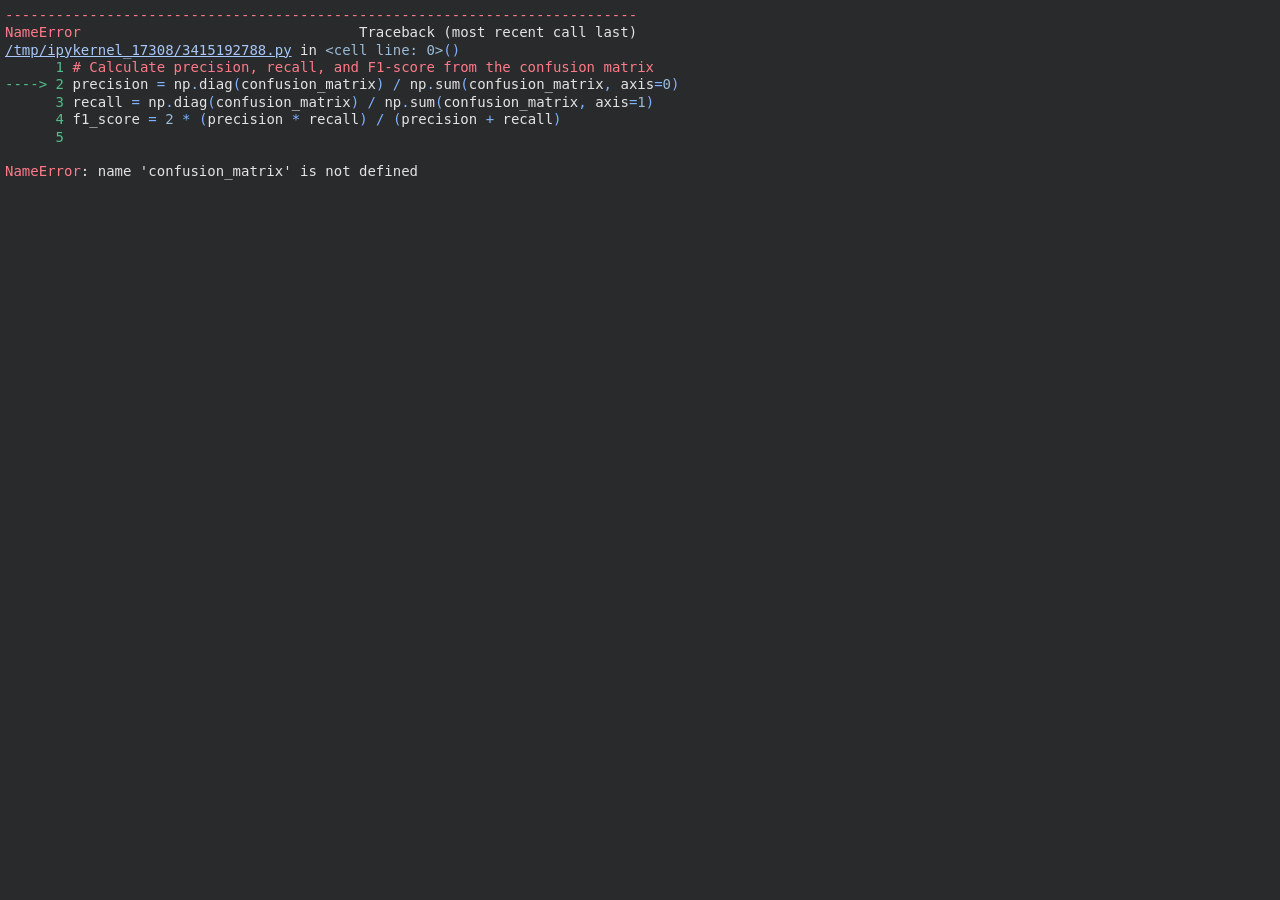
<file: cnn (1).ipynb - Colab_files/outputframe(1).html>
<!DOCTYPE html>
<!-- saved from url=(0134)https://06aa3xn5cdbl-496ff2e9c6d22116-0-colab.googleusercontent.com/outputframe.html?vrz=colab-external_20260513-060106_RC00_914774348 -->
<html theme="dark" editor="Default Dark" style="overflow-y: hidden;"><head><meta http-equiv="Content-Type" content="text/html; charset=UTF-8">
<script>
  // Avoid arrow function syntax to stay ES5 compatible for the sake of googlebot.
  window.addEventListener("message", function (message) {
    if (message.source != window.parent) {
      return;
    }
    if (message.data.sandboxed_iframe_evaluation) {
      // Message is available in scope so evaluated script can get params from
      // it.
      window.currentMessage = message;
      eval.call(null, message.data.sandboxed_iframe_evaluation);
      delete window.currentMessage;
    }
  });
</script>
<style>html{--colab-primary-color:#0b57d0;--colab-primary-text-color:#1f1f1f;--colab-primary-text-color-rgb:31,31,31;--colab-secondary-text-color:#444746;--colab-primary-surface-color:#fff;--colab-secondary-surface-color:#f2f2f2;--colab-border-color:#c4c7c5;--colab-bold-border-color:#747775;--ansi-black:#000;--ansi-red:#8b0000;--ansi-green:#006400;--ansi-yellow:#cdcd00;--ansi-blue:#00e;--ansi-magenta:#cd00cd;--ansi-cyan:#4682b4;--ansi-gray:#e5e5e5;--ansi-bright-black:#7f7f7f;--ansi-bright-red:red;--ansi-bright-green:#00d000;--ansi-bright-yellow:#ff0;--ansi-bright-blue:#5c5cff;--ansi-bright-magenta:#f0f;--ansi-bright-cyan:#0ff;--ansi-bright-gray:#fff;--colab-anchor-color:var(--colab-primary-color);--colab-highlighted-surface-color:rgba(var(--colab-primary-text-color-rgb),0.08);--colab-icon-color:var(--colab-secondary-text-color);--colab-scrollbar-color:rgba(var(--colab-primary-text-color-rgb),0.24);--colab-scrollbar-hover-color:rgba(var(--colab-primary-text-color-rgb),0.48);--colab-scrollbar-active-color:rgba(var(--colab-primary-text-color-rgb),0.48);--colab-code-font-family:monospace;--colab-chrome-font-family:"Google Sans Text","Google Sans","Noto",sans-serif;--colab-chrome-font-size:14px}html[theme=dark]{--colab-primary-color:#a8c7fa;--colab-primary-text-color:#e3e3e3;--colab-primary-text-color-rgb:227,227,227;--colab-secondary-text-color:#c4c7c5;--colab-primary-surface-color:#282a2c;--colab-secondary-surface-color:#474747;--colab-border-color:#444746;--colab-bold-border-color:#8e918f;--ansi-black:#3f3f3f;--ansi-red:#ff7a88;--ansi-green:#57bb8a;--ansi-yellow:#ff6;--ansi-blue:#82b1ff;--ansi-magenta:#cd00cd;--ansi-cyan:#99bbd7;--ansi-gray:#e5e5e5;--ansi-bright-green:#0f0}html[theme=dark].embedded{--colab-secondary-surface-color:#202124;--colab-highlighted-surface-color:#202124;--colab-border-color:#3c4043}html[editor=Synthwave84]{--colab-anchor-color:#f97e72;--colab-primary-surface-color:#262335;--colab-secondary-surface-color:#49549539;--colab-highlighted-surface-color:#37294d99;--colab-border-color:#7059ab66;--ansi-red:#fe4450;--ansi-green:#72f1b8;--ansi-yellow:#f97e72;--ansi-blue:#03edf9;--ansi-magenta:#ff7edb;--ansi-cyan:#03edf9;--ansi-bright-red:#fe4450;--ansi-bright-green:#72f1b8;--ansi-bright-yellow:#fede5d;--ansi-bright-blue:#03edf9;--ansi-bright-magenta:#ff7edb;--ansi-bright-cyan:#03edf9}html{overflow-y:hidden}body{background:var(--colab-primary-surface-color);color:var(--colab-primary-text-color);font-family:var(--colab-chrome-font-family);font-size:var(--colab-chrome-font-size);line-height:1.24;font-weight:400;padding:7px 0 10px 5px;margin:0}h1,h2,h3,h4,h5,h6{color:var(--colab-primary-text-color);font-family:var(--colab-chrome-font-family);font-weight:700;margin-bottom:4px}p,ul{margin-bottom:6px;margin-top:6px}pre{margin-bottom:0;margin-top:0}a{color:var(--colab-anchor-color)}div.output_text,div.output_text pre,div.stream{display:inline}.execute_result>pre{display:block}.output_latex,.output_markdown{max-width:1016px}.output_markdown table,table.dataframe{border-collapse:collapse;border-spacing:0;border:none;table-layout:fixed}.output_markdown table thead,table.dataframe thead{border-bottom:1px solid var(--colab-border-color);font-family:var(--colab-code-font-family);text-align:right}.output_markdown table td,.output_markdown table th,.output_markdown table tr,table.dataframe td,table.dataframe th,table.dataframe tr{border:none;padding:.5em;white-space:normal}.output_markdown table th,table.dataframe th{font-weight:700}.output_markdown table th.col_heading,table.dataframe th.col_heading{text-align:right}.output_markdown table tbody tr:nth-child(odd),table.dataframe tbody tr:nth-child(odd){background:var(--colab-secondary-surface-color)}.output_markdown table tbody tr:hover,.output_markdown table tbody tr:nth-child(odd):hover,table.dataframe tbody tr:hover,table.dataframe tbody tr:nth-child(odd):hover{background-color:var(--colab-highlighted-surface-color)}.output_markdown table td,table.dataframe td{text-align:right}table.dataTable input.text_filter{width:95%}.output_markdown table th,table.dataTable th{text-align:left}.output_image>img{background-color:#fff;max-width:100%;vertical-align:bottom}.output_image>img.unconstrained{max-width:unset}.ansibold{font-weight:700}.ansiblack{color:#000}.ansired{color:darkred}.ansigreen{color:#006400}.ansiyellow{color:brown}.ansiblue{color:#00008b}.ansipurple{color:#9400d3}.ansicyan{color:#4682b4}.ansigray{color:gray}.ansibgblack{background-color:#000}.ansibgred{background-color:red}.ansibggreen{background-color:green}.ansibgyellow{background-color:#ff0}.ansibgblue{background-color:blue}.ansibgpurple{background-color:#f0f}.ansibgcyan{background-color:cyan}.ansibggray{background-color:gray}.output-error span{font-weight:400!important}.output-error pre{white-space:pre-wrap}.display_data .output_text pre,.execute_result .output_text pre{white-space:pre-wrap}input.raw_input{font-family:var(--colab-code-font-family);width:90%}input{background:var(--colab-primary-surface-color);border:1px solid var(--colab-bold-border-color);color:var(--colab-primary-text-color)}#output-area{display:flow-root}#output-area button.colab{background-color:var(--colab-secondary-surface-color);border:0;box-shadow:0 1px 3px 1px rgba(0,0,0,.15),0 1px 2px 0 rgba(0,0,0,.3);color:var(--colab-primary-text-color);font-family:var(--colab-chrome-font-family);font-size:11px;margin:0 4px 10px;padding:6px;text-transform:uppercase;-webkit-user-select:none;-moz-user-select:none;-ms-user-select:none;user-select:none}#output-area button.colab:hover{background-color:var(--colab-highlighted-surface-color);cursor:pointer}#output-area .output-error button.error-details{background-color:#42a5f5;color:#fff}#output-area .output-error button.error-details:hover{background-color:#2196f3}#output-area .stdin-widget{-webkit-box-align:center;-webkit-align-items:center;-moz-box-align:center;-ms-flex-align:center;align-items:center;display:inline;font-family:var(--colab-code-font-family);margin-right:10px;margin-top:10px;min-width:250px;padding:1px}#output-area .stdin-widget-hidden{visibility:hidden}.error .collapsed .extraneous{display:none}.error .error-expander{-webkit-box-align:center;-webkit-align-items:center;-moz-box-align:center;-ms-flex-align:center;align-items:center;cursor:pointer;display:-webkit-box;display:-webkit-flex;display:-moz-box;display:-ms-flexbox;display:flex}.error .error-expander hr{border:0;border-top:1px solid var(--colab-bold-border-color);-webkit-box-flex:1;-webkit-flex-grow:1;-moz-box-flex:1;-ms-flex-positive:1;flex-grow:1;height:1px;margin:0 10px;padding:0}.error .error-expander hr:first-child{max-width:240px}.error .error-expander svg{fill:var(--colab-icon-color);height:24px;stroke:var(--colab-icon-color);width:24px}.lm-Widget.lm-mod-hidden{display:none!important}audio:focus{outline:none}::-webkit-scrollbar{height:12px;width:12px}::-webkit-scrollbar-button{height:0;width:0}::-webkit-scrollbar-corner{background:transparent}::-webkit-scrollbar-thumb{background-clip:content-box;background-color:var(--colab-scrollbar-color);border:2px solid transparent;border-radius:8px;min-height:28px;min-width:28px}::-webkit-scrollbar-thumb:hover{background-color:var(--colab-scrollbar-hover-color)}::-webkit-scrollbar-thumb:active{background-color:var(--colab-scrollbar-active-color)}@supports not (selector(::-webkit-scrollbar)){*{scrollbar-color:var(--colab-scrollbar-color) transparent}}.string-repr{display:inline}.string-repr .quote{opacity:75%;-webkit-user-select:none;-moz-user-select:none;-ms-user-select:none;user-select:none}.string-repr pre{display:inline;white-space:pre-wrap;word-break:break-all}.string-repr button{color:var(--colab-primary-text-color);cursor:pointer;border:1px solid #767676;border-radius:2px;outline:none}.string-repr button.copy{background:transparent;border:none;margin-left:4px;opacity:0;padding:0;stroke:var(--colab-primary-text-color);-webkit-transition:opacity .2s;transition:opacity .2s}.string-repr button.copy svg{width:14px}.string-repr.hover button.copy,.string-repr:hover button.copy{opacity:1}.string-repr button.more{background-color:transparent;border-color:transparent;display:none;padding:0;-webkit-transition:background-color .2s,border-color .2s;transition:background-color .2s,border-color .2s}.string-repr.large button.more{display:inline}.string-repr.large.truncated button .collapse{display:none}.string-repr.large button .expand{display:none}.string-repr.large.truncated button .expand{display:inline}.string-repr.hover button.more,.string-repr:hover button.more{border-color:#767676}
/*# sourceMappingURL=outputframe.css.map */
//@ sourceURL=https://ssl.gstatic.com/colaboratory-static/common/23cb09fa53b7c060b18206c4d2e2b32d/outputframe.css</style><!--<base href="https://localhost:8080/">--><base href="."></head><body><div id="output-area"><span id="output-header"> </span><div id="output-body"><div class="error output-id-1 output-error"><div class="output_subarea output_text"><pre><span style="color: var(--ansi-red);">---------------------------------------------------------------------------</span>
</pre><pre><span style="color: var(--ansi-red);">NameError</span><span>                                 Traceback (most recent call last)</span>
</pre><pre><a href="https://localhost:8080/#" data-href="/tmp/ipykernel_17308/3415192788.py">/tmp/ipykernel_17308/3415192788.py</a><span> in </span><span style="color: var(--ansi-cyan);">&lt;cell line: 0&gt;</span><span style="color: var(--ansi-blue);">()</span><span>
</span><span style="font-weight: bold; color: var(--ansi-green);">      1</span><span> </span><span style="color: var(--ansi-red);"># Calculate precision, recall, and F1-score from the confusion matrix</span><span>
</span><span style="color: var(--ansi-green);">----&gt; 2</span><span style="color: var(--ansi-red);"> </span><span>precision</span><span> </span><span style="color: var(--ansi-blue);">=</span><span> </span><span>np</span><span style="color: var(--ansi-blue);">.</span><span>diag</span><span style="color: var(--ansi-blue);">(</span><span>confusion_matrix</span><span style="color: var(--ansi-blue);">)</span><span> </span><span style="color: var(--ansi-blue);">/</span><span> </span><span>np</span><span style="color: var(--ansi-blue);">.</span><span>sum</span><span style="color: var(--ansi-blue);">(</span><span>confusion_matrix</span><span style="color: var(--ansi-blue);">,</span><span> </span><span>axis</span><span style="color: var(--ansi-blue);">=</span><span style="color: var(--ansi-cyan);">0</span><span style="color: var(--ansi-blue);">)</span><span>
</span><span style="font-weight: bold; color: var(--ansi-green);">      3</span><span> </span><span>recall</span><span> </span><span style="color: var(--ansi-blue);">=</span><span> </span><span>np</span><span style="color: var(--ansi-blue);">.</span><span>diag</span><span style="color: var(--ansi-blue);">(</span><span>confusion_matrix</span><span style="color: var(--ansi-blue);">)</span><span> </span><span style="color: var(--ansi-blue);">/</span><span> </span><span>np</span><span style="color: var(--ansi-blue);">.</span><span>sum</span><span style="color: var(--ansi-blue);">(</span><span>confusion_matrix</span><span style="color: var(--ansi-blue);">,</span><span> </span><span>axis</span><span style="color: var(--ansi-blue);">=</span><span style="color: var(--ansi-cyan);">1</span><span style="color: var(--ansi-blue);">)</span><span>
</span><span style="font-weight: bold; color: var(--ansi-green);">      4</span><span> </span><span>f1_score</span><span> </span><span style="color: var(--ansi-blue);">=</span><span> </span><span style="color: var(--ansi-cyan);">2</span><span> </span><span style="color: var(--ansi-blue);">*</span><span> </span><span style="color: var(--ansi-blue);">(</span><span>precision</span><span> </span><span style="color: var(--ansi-blue);">*</span><span> </span><span>recall</span><span style="color: var(--ansi-blue);">)</span><span> </span><span style="color: var(--ansi-blue);">/</span><span> </span><span style="color: var(--ansi-blue);">(</span><span>precision</span><span> </span><span style="color: var(--ansi-blue);">+</span><span> </span><span>recall</span><span style="color: var(--ansi-blue);">)</span><span>
</span><span style="font-weight: bold; color: var(--ansi-green);">      5</span><span> </span><span>
</span>
</pre><pre><span style="color: var(--ansi-red);">NameError</span><span>: name 'confusion_matrix' is not defined</span></pre></div><div style="padding-top: 20px;"></div></div></div><span id="output-footer"></span></div></body></html>
</file>
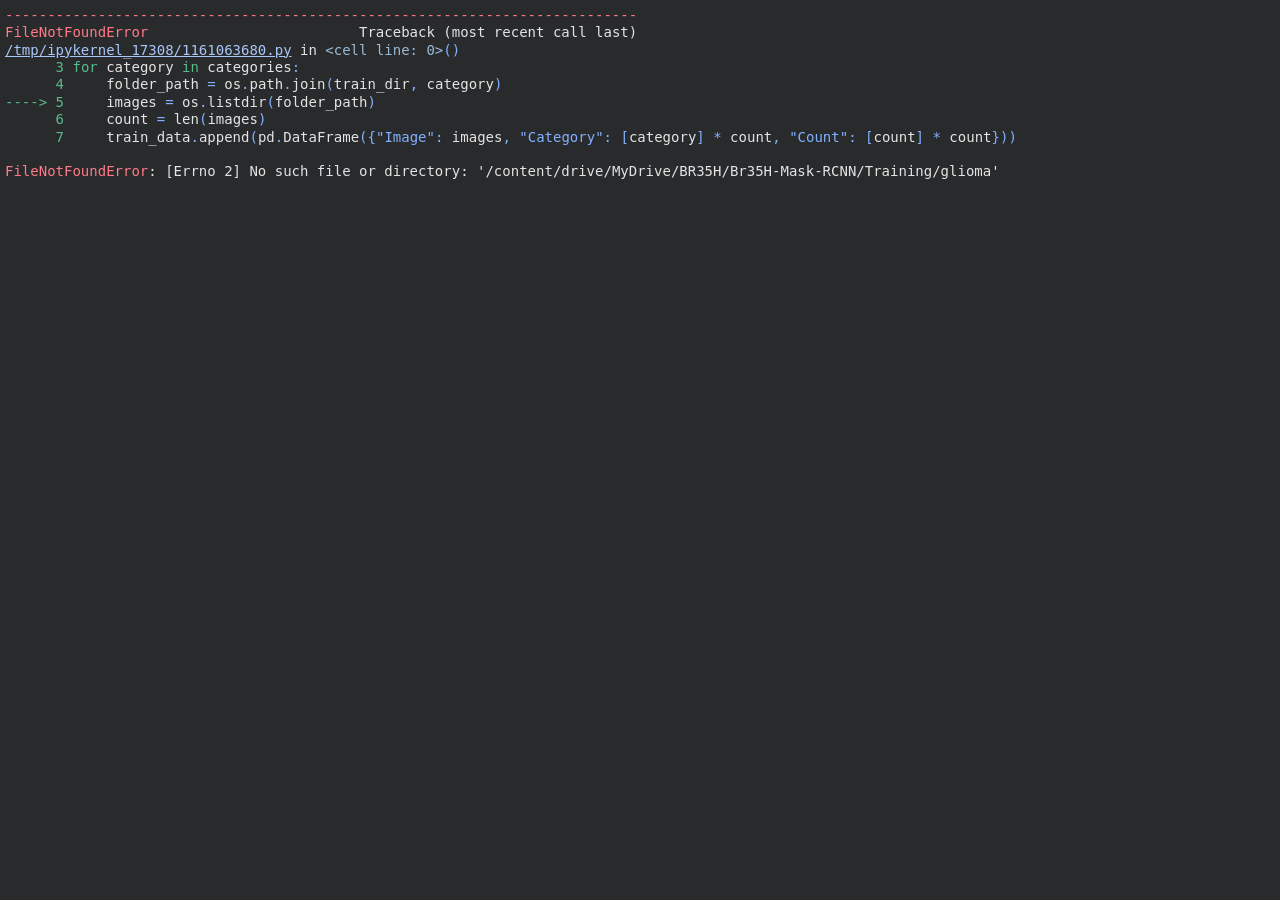
<file: cnn (1).ipynb - Colab_files/outputframe.html>
<!DOCTYPE html>
<!-- saved from url=(0134)https://06aa3xn5cdbl-496ff2e9c6d22116-0-colab.googleusercontent.com/outputframe.html?vrz=colab-external_20260513-060106_RC00_914774348 -->
<html theme="dark" editor="Default Dark" style="overflow-y: hidden;"><head><meta http-equiv="Content-Type" content="text/html; charset=UTF-8">
<script>
  // Avoid arrow function syntax to stay ES5 compatible for the sake of googlebot.
  window.addEventListener("message", function (message) {
    if (message.source != window.parent) {
      return;
    }
    if (message.data.sandboxed_iframe_evaluation) {
      // Message is available in scope so evaluated script can get params from
      // it.
      window.currentMessage = message;
      eval.call(null, message.data.sandboxed_iframe_evaluation);
      delete window.currentMessage;
    }
  });
</script>
<style>html{--colab-primary-color:#0b57d0;--colab-primary-text-color:#1f1f1f;--colab-primary-text-color-rgb:31,31,31;--colab-secondary-text-color:#444746;--colab-primary-surface-color:#fff;--colab-secondary-surface-color:#f2f2f2;--colab-border-color:#c4c7c5;--colab-bold-border-color:#747775;--ansi-black:#000;--ansi-red:#8b0000;--ansi-green:#006400;--ansi-yellow:#cdcd00;--ansi-blue:#00e;--ansi-magenta:#cd00cd;--ansi-cyan:#4682b4;--ansi-gray:#e5e5e5;--ansi-bright-black:#7f7f7f;--ansi-bright-red:red;--ansi-bright-green:#00d000;--ansi-bright-yellow:#ff0;--ansi-bright-blue:#5c5cff;--ansi-bright-magenta:#f0f;--ansi-bright-cyan:#0ff;--ansi-bright-gray:#fff;--colab-anchor-color:var(--colab-primary-color);--colab-highlighted-surface-color:rgba(var(--colab-primary-text-color-rgb),0.08);--colab-icon-color:var(--colab-secondary-text-color);--colab-scrollbar-color:rgba(var(--colab-primary-text-color-rgb),0.24);--colab-scrollbar-hover-color:rgba(var(--colab-primary-text-color-rgb),0.48);--colab-scrollbar-active-color:rgba(var(--colab-primary-text-color-rgb),0.48);--colab-code-font-family:monospace;--colab-chrome-font-family:"Google Sans Text","Google Sans","Noto",sans-serif;--colab-chrome-font-size:14px}html[theme=dark]{--colab-primary-color:#a8c7fa;--colab-primary-text-color:#e3e3e3;--colab-primary-text-color-rgb:227,227,227;--colab-secondary-text-color:#c4c7c5;--colab-primary-surface-color:#282a2c;--colab-secondary-surface-color:#474747;--colab-border-color:#444746;--colab-bold-border-color:#8e918f;--ansi-black:#3f3f3f;--ansi-red:#ff7a88;--ansi-green:#57bb8a;--ansi-yellow:#ff6;--ansi-blue:#82b1ff;--ansi-magenta:#cd00cd;--ansi-cyan:#99bbd7;--ansi-gray:#e5e5e5;--ansi-bright-green:#0f0}html[theme=dark].embedded{--colab-secondary-surface-color:#202124;--colab-highlighted-surface-color:#202124;--colab-border-color:#3c4043}html[editor=Synthwave84]{--colab-anchor-color:#f97e72;--colab-primary-surface-color:#262335;--colab-secondary-surface-color:#49549539;--colab-highlighted-surface-color:#37294d99;--colab-border-color:#7059ab66;--ansi-red:#fe4450;--ansi-green:#72f1b8;--ansi-yellow:#f97e72;--ansi-blue:#03edf9;--ansi-magenta:#ff7edb;--ansi-cyan:#03edf9;--ansi-bright-red:#fe4450;--ansi-bright-green:#72f1b8;--ansi-bright-yellow:#fede5d;--ansi-bright-blue:#03edf9;--ansi-bright-magenta:#ff7edb;--ansi-bright-cyan:#03edf9}html{overflow-y:hidden}body{background:var(--colab-primary-surface-color);color:var(--colab-primary-text-color);font-family:var(--colab-chrome-font-family);font-size:var(--colab-chrome-font-size);line-height:1.24;font-weight:400;padding:7px 0 10px 5px;margin:0}h1,h2,h3,h4,h5,h6{color:var(--colab-primary-text-color);font-family:var(--colab-chrome-font-family);font-weight:700;margin-bottom:4px}p,ul{margin-bottom:6px;margin-top:6px}pre{margin-bottom:0;margin-top:0}a{color:var(--colab-anchor-color)}div.output_text,div.output_text pre,div.stream{display:inline}.execute_result>pre{display:block}.output_latex,.output_markdown{max-width:1016px}.output_markdown table,table.dataframe{border-collapse:collapse;border-spacing:0;border:none;table-layout:fixed}.output_markdown table thead,table.dataframe thead{border-bottom:1px solid var(--colab-border-color);font-family:var(--colab-code-font-family);text-align:right}.output_markdown table td,.output_markdown table th,.output_markdown table tr,table.dataframe td,table.dataframe th,table.dataframe tr{border:none;padding:.5em;white-space:normal}.output_markdown table th,table.dataframe th{font-weight:700}.output_markdown table th.col_heading,table.dataframe th.col_heading{text-align:right}.output_markdown table tbody tr:nth-child(odd),table.dataframe tbody tr:nth-child(odd){background:var(--colab-secondary-surface-color)}.output_markdown table tbody tr:hover,.output_markdown table tbody tr:nth-child(odd):hover,table.dataframe tbody tr:hover,table.dataframe tbody tr:nth-child(odd):hover{background-color:var(--colab-highlighted-surface-color)}.output_markdown table td,table.dataframe td{text-align:right}table.dataTable input.text_filter{width:95%}.output_markdown table th,table.dataTable th{text-align:left}.output_image>img{background-color:#fff;max-width:100%;vertical-align:bottom}.output_image>img.unconstrained{max-width:unset}.ansibold{font-weight:700}.ansiblack{color:#000}.ansired{color:darkred}.ansigreen{color:#006400}.ansiyellow{color:brown}.ansiblue{color:#00008b}.ansipurple{color:#9400d3}.ansicyan{color:#4682b4}.ansigray{color:gray}.ansibgblack{background-color:#000}.ansibgred{background-color:red}.ansibggreen{background-color:green}.ansibgyellow{background-color:#ff0}.ansibgblue{background-color:blue}.ansibgpurple{background-color:#f0f}.ansibgcyan{background-color:cyan}.ansibggray{background-color:gray}.output-error span{font-weight:400!important}.output-error pre{white-space:pre-wrap}.display_data .output_text pre,.execute_result .output_text pre{white-space:pre-wrap}input.raw_input{font-family:var(--colab-code-font-family);width:90%}input{background:var(--colab-primary-surface-color);border:1px solid var(--colab-bold-border-color);color:var(--colab-primary-text-color)}#output-area{display:flow-root}#output-area button.colab{background-color:var(--colab-secondary-surface-color);border:0;box-shadow:0 1px 3px 1px rgba(0,0,0,.15),0 1px 2px 0 rgba(0,0,0,.3);color:var(--colab-primary-text-color);font-family:var(--colab-chrome-font-family);font-size:11px;margin:0 4px 10px;padding:6px;text-transform:uppercase;-webkit-user-select:none;-moz-user-select:none;-ms-user-select:none;user-select:none}#output-area button.colab:hover{background-color:var(--colab-highlighted-surface-color);cursor:pointer}#output-area .output-error button.error-details{background-color:#42a5f5;color:#fff}#output-area .output-error button.error-details:hover{background-color:#2196f3}#output-area .stdin-widget{-webkit-box-align:center;-webkit-align-items:center;-moz-box-align:center;-ms-flex-align:center;align-items:center;display:inline;font-family:var(--colab-code-font-family);margin-right:10px;margin-top:10px;min-width:250px;padding:1px}#output-area .stdin-widget-hidden{visibility:hidden}.error .collapsed .extraneous{display:none}.error .error-expander{-webkit-box-align:center;-webkit-align-items:center;-moz-box-align:center;-ms-flex-align:center;align-items:center;cursor:pointer;display:-webkit-box;display:-webkit-flex;display:-moz-box;display:-ms-flexbox;display:flex}.error .error-expander hr{border:0;border-top:1px solid var(--colab-bold-border-color);-webkit-box-flex:1;-webkit-flex-grow:1;-moz-box-flex:1;-ms-flex-positive:1;flex-grow:1;height:1px;margin:0 10px;padding:0}.error .error-expander hr:first-child{max-width:240px}.error .error-expander svg{fill:var(--colab-icon-color);height:24px;stroke:var(--colab-icon-color);width:24px}.lm-Widget.lm-mod-hidden{display:none!important}audio:focus{outline:none}::-webkit-scrollbar{height:12px;width:12px}::-webkit-scrollbar-button{height:0;width:0}::-webkit-scrollbar-corner{background:transparent}::-webkit-scrollbar-thumb{background-clip:content-box;background-color:var(--colab-scrollbar-color);border:2px solid transparent;border-radius:8px;min-height:28px;min-width:28px}::-webkit-scrollbar-thumb:hover{background-color:var(--colab-scrollbar-hover-color)}::-webkit-scrollbar-thumb:active{background-color:var(--colab-scrollbar-active-color)}@supports not (selector(::-webkit-scrollbar)){*{scrollbar-color:var(--colab-scrollbar-color) transparent}}.string-repr{display:inline}.string-repr .quote{opacity:75%;-webkit-user-select:none;-moz-user-select:none;-ms-user-select:none;user-select:none}.string-repr pre{display:inline;white-space:pre-wrap;word-break:break-all}.string-repr button{color:var(--colab-primary-text-color);cursor:pointer;border:1px solid #767676;border-radius:2px;outline:none}.string-repr button.copy{background:transparent;border:none;margin-left:4px;opacity:0;padding:0;stroke:var(--colab-primary-text-color);-webkit-transition:opacity .2s;transition:opacity .2s}.string-repr button.copy svg{width:14px}.string-repr.hover button.copy,.string-repr:hover button.copy{opacity:1}.string-repr button.more{background-color:transparent;border-color:transparent;display:none;padding:0;-webkit-transition:background-color .2s,border-color .2s;transition:background-color .2s,border-color .2s}.string-repr.large button.more{display:inline}.string-repr.large.truncated button .collapse{display:none}.string-repr.large button .expand{display:none}.string-repr.large.truncated button .expand{display:inline}.string-repr.hover button.more,.string-repr:hover button.more{border-color:#767676}
/*# sourceMappingURL=outputframe.css.map */
//@ sourceURL=https://ssl.gstatic.com/colaboratory-static/common/23cb09fa53b7c060b18206c4d2e2b32d/outputframe.css</style><!--<base href="https://localhost:8080/">--><base href="."></head><body><div id="output-area"><span id="output-header"> </span><div id="output-body"><div class="error output-id-1 output-error"><div class="output_subarea output_text"><pre><span style="color: var(--ansi-red);">---------------------------------------------------------------------------</span>
</pre><pre><span style="color: var(--ansi-red);">FileNotFoundError</span><span>                         Traceback (most recent call last)</span>
</pre><pre><a href="https://localhost:8080/#" data-href="/tmp/ipykernel_17308/1161063680.py">/tmp/ipykernel_17308/1161063680.py</a><span> in </span><span style="color: var(--ansi-cyan);">&lt;cell line: 0&gt;</span><span style="color: var(--ansi-blue);">()</span><span>
</span><span style="font-weight: bold; color: var(--ansi-green);">      3</span><span> </span><span style="color: var(--ansi-green);">for</span><span> </span><span>category</span><span> </span><span style="color: var(--ansi-green);">in</span><span> </span><span>categories</span><span style="color: var(--ansi-blue);">:</span><span>
</span><span style="font-weight: bold; color: var(--ansi-green);">      4</span><span>     </span><span>folder_path</span><span> </span><span style="color: var(--ansi-blue);">=</span><span> </span><span>os</span><span style="color: var(--ansi-blue);">.</span><span>path</span><span style="color: var(--ansi-blue);">.</span><span>join</span><span style="color: var(--ansi-blue);">(</span><span>train_dir</span><span style="color: var(--ansi-blue);">,</span><span> </span><span>category</span><span style="color: var(--ansi-blue);">)</span><span>
</span><span style="color: var(--ansi-green);">----&gt; 5</span><span style="color: var(--ansi-red);">     </span><span>images</span><span> </span><span style="color: var(--ansi-blue);">=</span><span> </span><span>os</span><span style="color: var(--ansi-blue);">.</span><span>listdir</span><span style="color: var(--ansi-blue);">(</span><span>folder_path</span><span style="color: var(--ansi-blue);">)</span><span>
</span><span style="font-weight: bold; color: var(--ansi-green);">      6</span><span>     </span><span>count</span><span> </span><span style="color: var(--ansi-blue);">=</span><span> </span><span>len</span><span style="color: var(--ansi-blue);">(</span><span>images</span><span style="color: var(--ansi-blue);">)</span><span>
</span><span style="font-weight: bold; color: var(--ansi-green);">      7</span><span>     </span><span>train_data</span><span style="color: var(--ansi-blue);">.</span><span>append</span><span style="color: var(--ansi-blue);">(</span><span>pd</span><span style="color: var(--ansi-blue);">.</span><span>DataFrame</span><span style="color: var(--ansi-blue);">(</span><span style="color: var(--ansi-blue);">{</span><span style="color: var(--ansi-blue);">"Image"</span><span style="color: var(--ansi-blue);">:</span><span> </span><span>images</span><span style="color: var(--ansi-blue);">,</span><span> </span><span style="color: var(--ansi-blue);">"Category"</span><span style="color: var(--ansi-blue);">:</span><span> </span><span style="color: var(--ansi-blue);">[</span><span>category</span><span style="color: var(--ansi-blue);">]</span><span> </span><span style="color: var(--ansi-blue);">*</span><span> </span><span>count</span><span style="color: var(--ansi-blue);">,</span><span> </span><span style="color: var(--ansi-blue);">"Count"</span><span style="color: var(--ansi-blue);">:</span><span> </span><span style="color: var(--ansi-blue);">[</span><span>count</span><span style="color: var(--ansi-blue);">]</span><span> </span><span style="color: var(--ansi-blue);">*</span><span> </span><span>count</span><span style="color: var(--ansi-blue);">}</span><span style="color: var(--ansi-blue);">)</span><span style="color: var(--ansi-blue);">)</span><span>
</span>
</pre><pre><span style="color: var(--ansi-red);">FileNotFoundError</span><span>: [Errno 2] No such file or directory: '/content/drive/MyDrive/BR35H/Br35H-Mask-RCNN/Training/glioma'</span></pre></div><div style="padding-top: 20px;"></div></div></div><span id="output-footer"></span></div></body></html>
</file>
